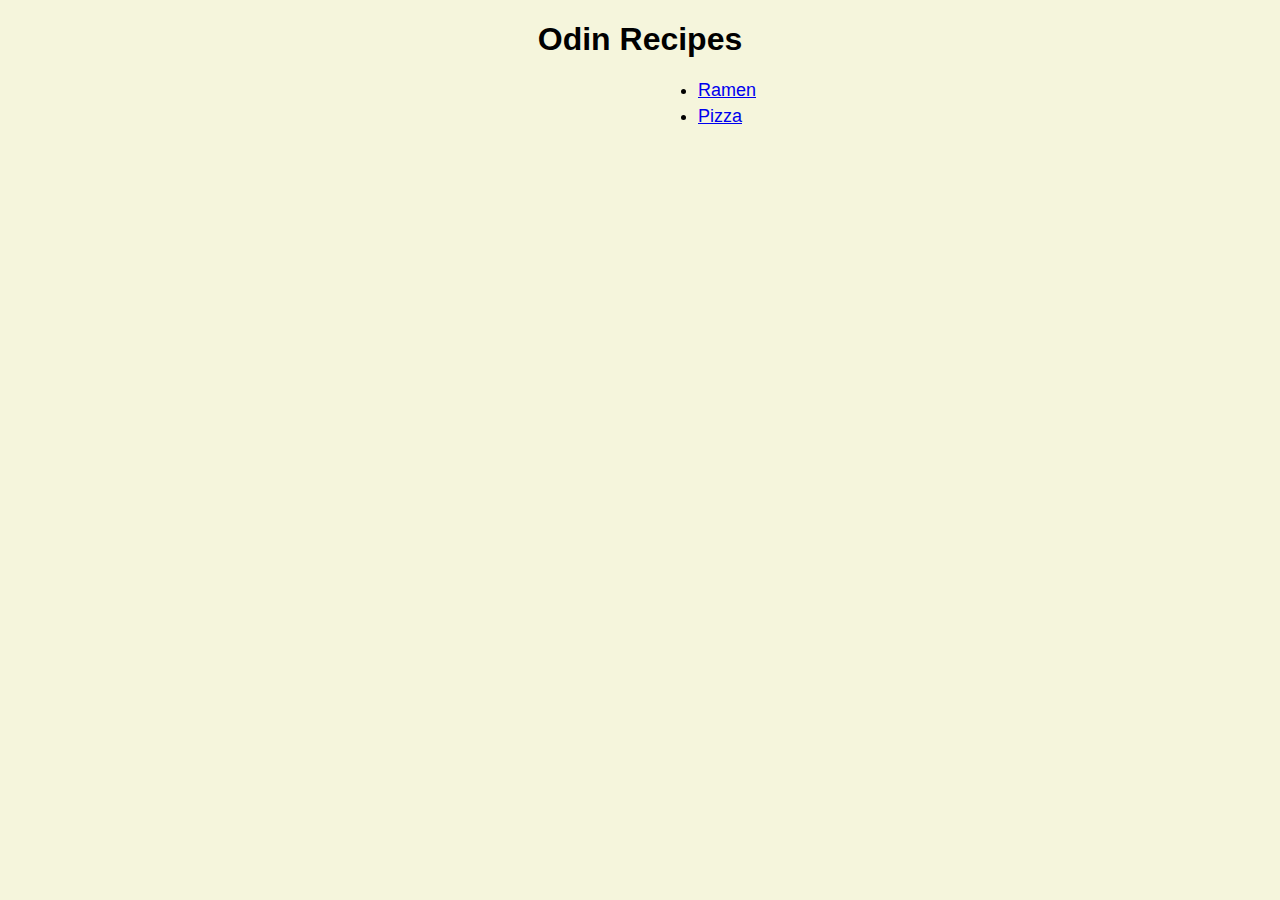
<file: index.html>
<!DOCTYPE html>
<html lang="en">
<head>
    <meta charset="UTF-8">
    <meta name="viewport" content="width=device-width, initial-scale=1.0">
    <link rel="stylesheet" href="style.css">
    <title>Odin Project</title>
</head>
<body>
    <h1 class="title">Odin Recipes</h1>
    <ul>
    <li><a href="./recipes/ramen.html">Ramen</a></li>
    <li><a href="./recipes/pizza.html">Pizza</a></li>
    </ul>
</body>
</html>
</file>
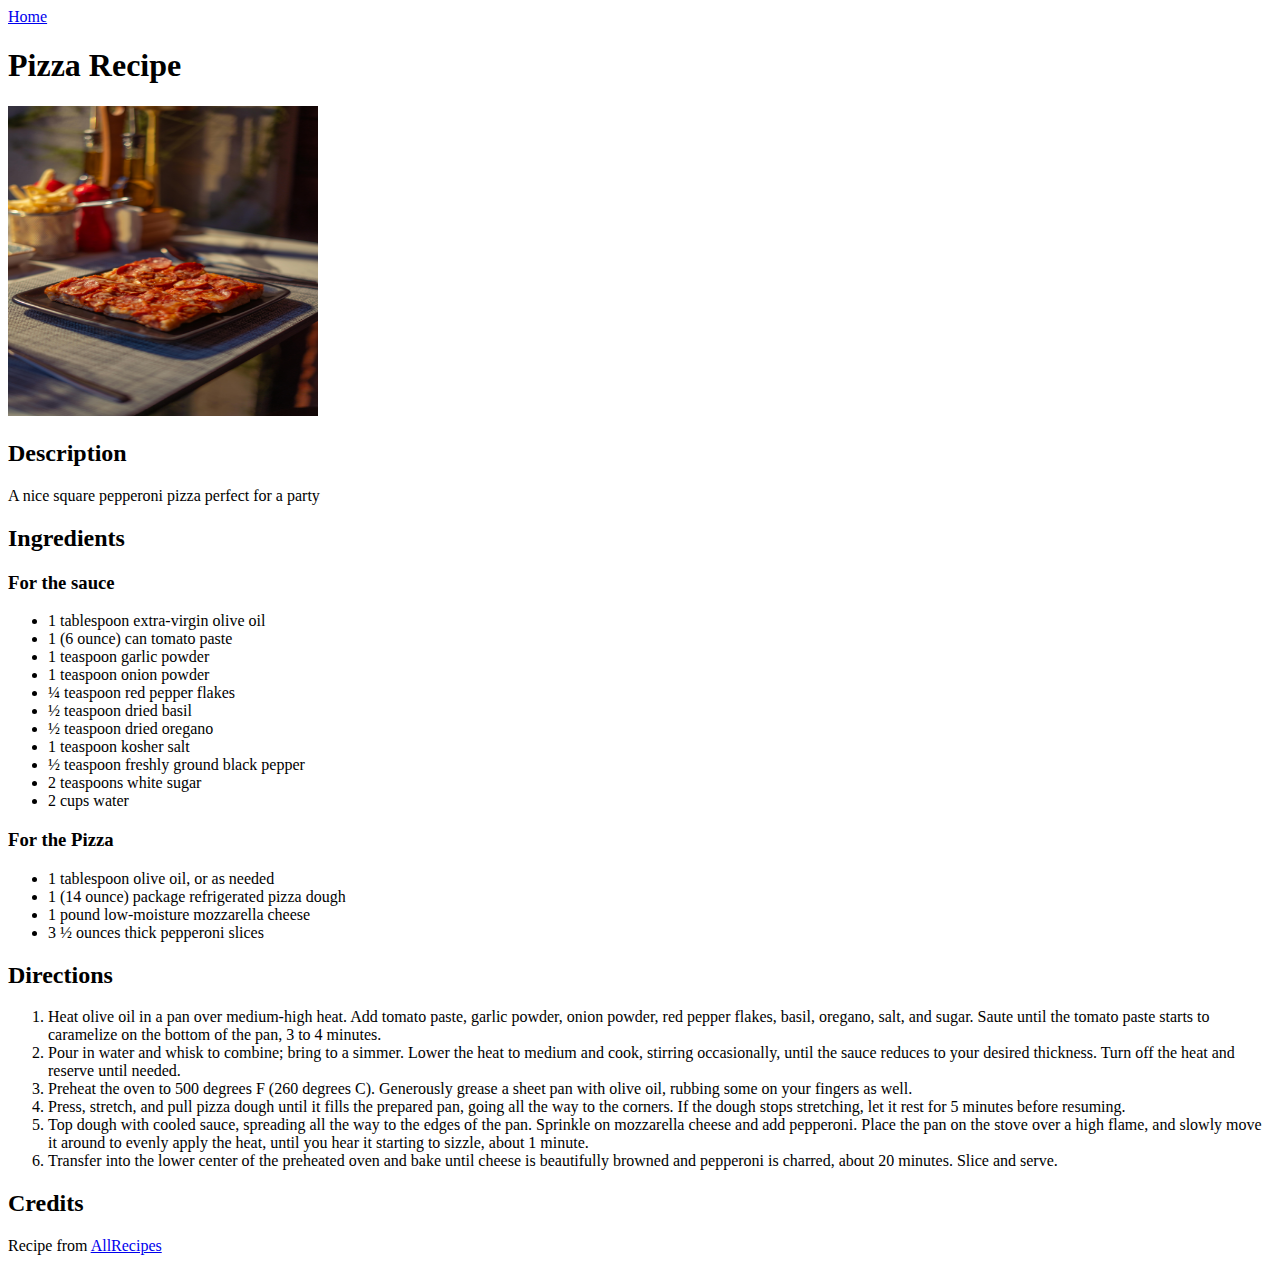
<file: recipes/pizza.html>
<!DOCTYPE html>
<html lang="en">
<head>
    <meta charset="UTF-8">
    <meta name="viewport" content="width=device-width, initial-scale=1.0">
    <title>Pizza Recipe</title>
</head>
<body>
    <a href="../index.html">Home</a>
    <h1>Pizza Recipe</h1>
    <img src="../images/pizza.jpg" alt="A square slice of pepperoni pizza sitting by the windowsill" height="310" width="310">

    <h2>Description</h2>
    <p>A nice square pepperoni pizza perfect for a party</p>

    <h2>Ingredients</h2>
    <h3>For the sauce</h3>
    <ul>
        <li>1 tablespoon extra-virgin olive oil</li>
        <li>1 (6 ounce) can tomato paste</li>
        <li>1 teaspoon garlic powder</li>
        <li>1 teaspoon onion powder</li>
        <li>¼ teaspoon red pepper flakes</li>
        <li>½ teaspoon dried basil</li>
        <li>½ teaspoon dried oregano</li>
        <li>1 teaspoon kosher salt</li>
        <li>½ teaspoon freshly ground black pepper</li>
        <li>2 teaspoons white sugar</li>
        <li>2 cups water</li>
    </ul>
    <h3>For the Pizza</h3>
    <ul>
        <li>1 tablespoon olive oil, or as needed</li>
        <li>1 (14 ounce) package refrigerated pizza dough</li>
        <li>1 pound low-moisture mozzarella cheese</li>
        <li>3 ½ ounces thick pepperoni slices</li>
    </ul>

    <h2>Directions</h2>
    <ol>
        <li>Heat olive oil in a pan over medium-high heat. 
            Add tomato paste, garlic powder, onion powder, red pepper flakes, basil, oregano, salt, and sugar.
            Saute until the tomato paste starts to caramelize on the bottom of the pan, 3 to 4 minutes.
        </li>
        <li>Pour in water and whisk to combine; bring to a simmer.
            Lower the heat to medium and cook, stirring occasionally, until the sauce reduces to your desired thickness.
            Turn off the heat and reserve until needed.
        </li>
        <li>Preheat the oven to 500 degrees F (260 degrees C).
            Generously grease a sheet pan with olive oil, rubbing some on your fingers as well.
        </li>
        <li>Press, stretch, and pull pizza dough until it fills the prepared pan, going all the way to the corners.
            If the dough stops stretching, let it rest for 5 minutes before resuming.
        </li>
        <li>Top dough with cooled sauce, spreading all the way to the edges of the pan.
            Sprinkle on mozzarella cheese and add pepperoni.
            Place the pan on the stove over a high flame,
            and slowly move it around to evenly apply the heat, until you hear it starting to sizzle, about 1 minute.
        </li>
        <li>Transfer into the lower center of the preheated oven and bake
            until cheese is beautifully browned and pepperoni is charred, about 20 minutes.
            Slice and serve.
        </li>
    </ol>

    <h2>Credits</h2>
    <p>Recipe from 
    <a href="https://www.allrecipes.com/recipe/283210/buffalo-style-pizza/"
    target="_blank" rel="noopener noreferrer">AllRecipes</a></p>
</body>
</html>
</file>
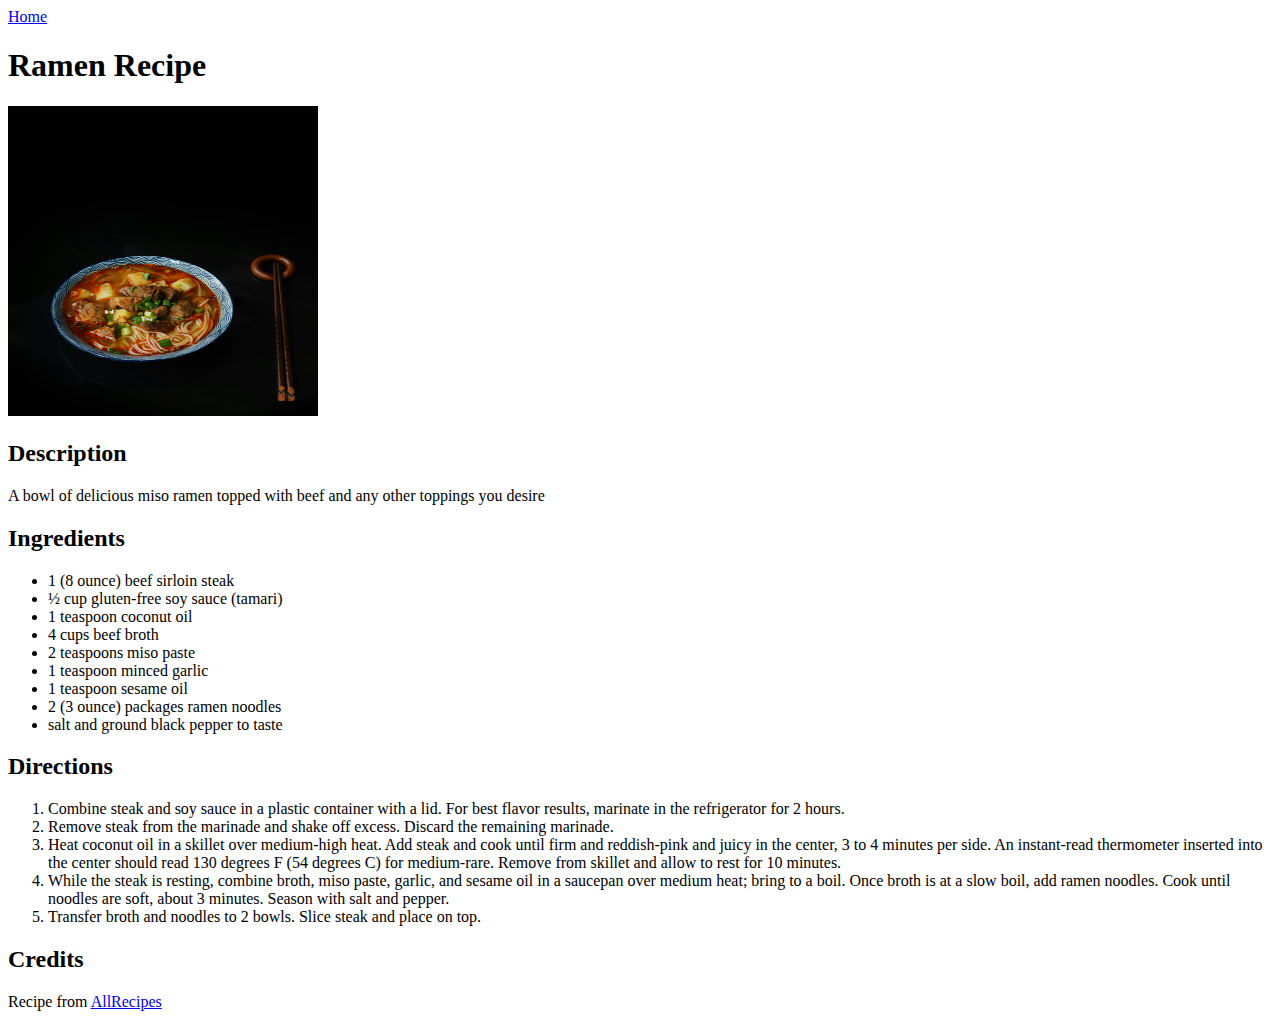
<file: recipes/ramen.html>
<!DOCTYPE html>
<html lang="en">
<head>
    <meta charset="UTF-8">
    <meta name="viewport" content="width=device-width, initial-scale=1.0">
    <title>Ramen Recipe</title>
</head>

<body>
    <a href="../index.html">Home</a>
    <h1>Ramen Recipe</h1>
    <img src="../images/ramen.jpg" alt="A bowl of beef ramen" height="310" width="310">

    <h2>Description</h2>
    <p>A bowl of delicious miso ramen topped with beef and any other toppings you desire</p>

    <h2>Ingredients</h2>
    <ul>
        <li>1 (8 ounce) beef sirloin steak</li>
        <li>½ cup gluten-free soy sauce (tamari)</li>
        <li>1 teaspoon coconut oil</li>
        <li>4 cups beef broth</li>
        <li>2 teaspoons miso paste</li>
        <li>1 teaspoon minced garlic</li>
        <li>1 teaspoon sesame oil</li>
        <li>2 (3 ounce) packages ramen noodles</li>
        <li>salt and ground black pepper to taste</li>
    </ul>

    <h2>Directions</h2>
    <ol>
        <li>Combine steak and soy sauce in a plastic container with a lid. 
        For best flavor results, marinate in the refrigerator for 2 hours.
        </li>
        <li>Remove steak from the marinade and shake off excess.
            Discard the remaining marinade.
        </li>
        <li>Heat coconut oil in a skillet over medium-high heat.
            Add steak and cook until firm and reddish-pink and juicy in the center,
            3 to 4 minutes per side. An instant-read thermometer inserted into the
            center should read 130 degrees F (54 degrees C) for medium-rare.
            Remove from skillet and allow to rest for 10 minutes.
        </li>
        <li>While the steak is resting, combine broth, miso paste, garlic,
            and sesame oil in a saucepan over medium heat; bring to a boil.
            Once broth is at a slow boil, add ramen noodles. Cook until noodles are soft,
            about 3 minutes. Season with salt and pepper.
        </li>
        <li>Transfer broth and noodles to 2 bowls. Slice steak and place on top.</li>
    </ol>

    <h2>Credits</h2>
    <p>Recipe from 
    <a href="https://www.allrecipes.com/beef-miso-ramen-recipe-8647040"
    target="_blank" rel="noopener noreferrer">AllRecipes</a></p>
</body>

</html>
</file>
<file: style.css>
body{
    background-color: beige;
    font-family: Arial, Helvetica, sans-serif;
}

.title{
    text-align: center;
}

ul{
    margin: 10px 650px;
    font-size: large;
}

li{
    padding: 15px auto;
    margin-bottom: 5px;
}
</file>
